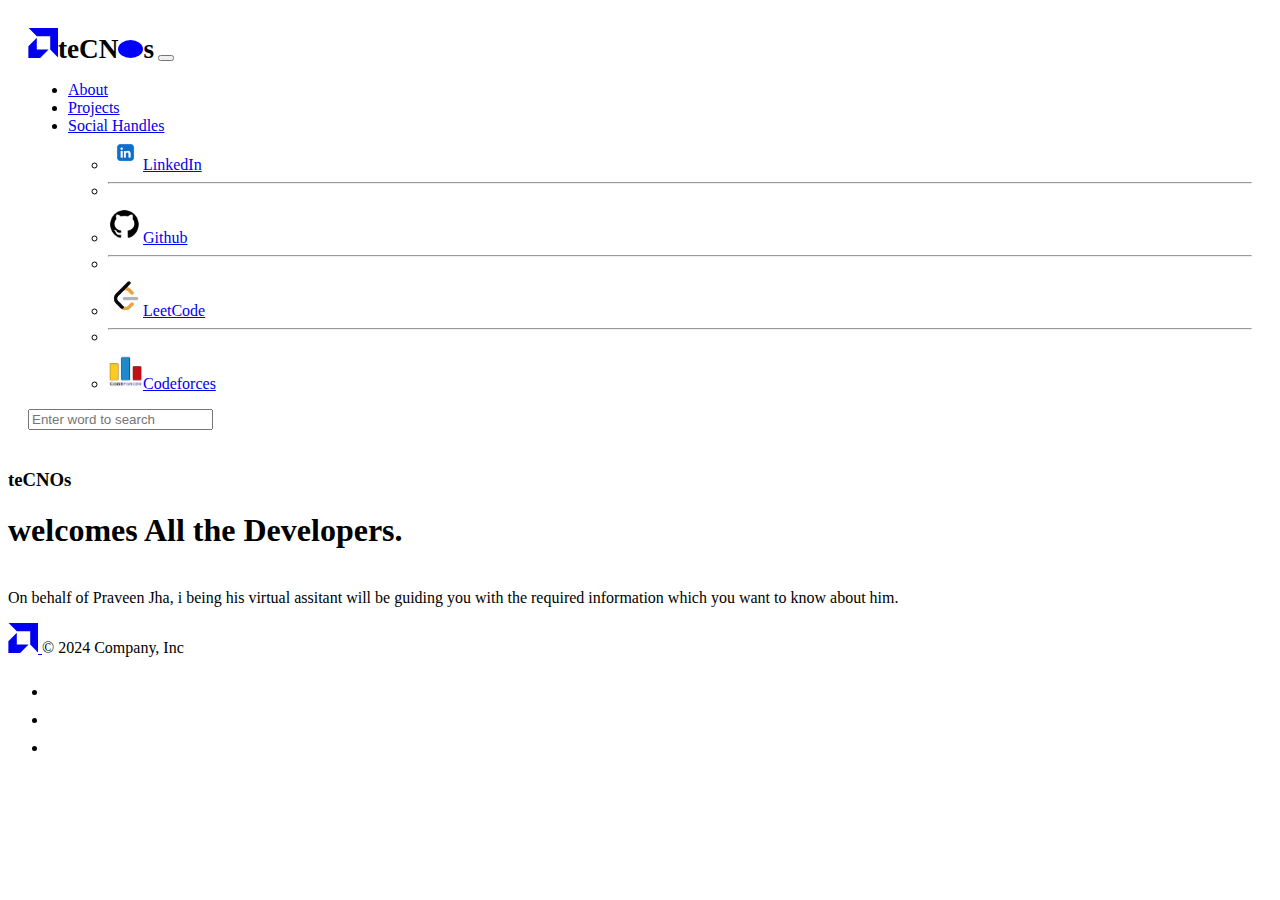
<file: index.html>
<!DOCTYPE html>
<html lang="en">

<head>
  <meta charset="UTF-8">
  <meta name="viewport" content="width=device-width, initial-scale=1.0">
  <title>Bootstrap Components</title>
  <link href="https://cdn.jsdelivr.net/npm/bootstrap@5.3.0-alpha2/dist/css/bootstrap.min.css" rel="stylesheet"
    integrity="sha384-aFq/bzH65dt+w6FI2ooMVUpc+21e0SRygnTpmBvdBgSdnuTN7QbdgL+OapgHtvPp" crossorigin="anonymous">
    <link rel="stylesheet" type="text/css" href="style.css">
<style>
  
</style>
  </head>
<body>
  
  <nav class="navbar navbar-expand-lg navbar-light bg-light" ">
    <div class="container-fluid" id="marg">
      <a class="navbar-brand" href="#"><svg xmlns="http://www.w3.org/2000/svg" width="30" height="30" fill="currentColor" class="bi bi-amd" viewBox="0 0 16 16">
        <path d="m.334 0 4.358 4.359h7.15v7.15l4.358 4.358V0zM.2 9.72l4.487-4.488v6.281h6.28L6.48 16H.2z"/>
      </svg><a href="index.html" class="mold">teCN<div id="animate"></div>s</a>  </a>
      <button class="navbar-toggler" type="button" data-bs-toggle="collapse" data-bs-target="#navbarSupportedContent" aria-controls="navbarSupportedContent" aria-expanded="false" aria-label="Toggle navigation">
        <span class="navbar-toggler-icon"></span>
      </button>
      <div class="collapse navbar-collapse" id="navbarSupportedContent">
        <ul class="navbar-nav me-auto mb-2 mb-lg-0">
          <li class="nav-item">
            <a class="nav-link active" aria-current="page" href="About_me.html" >About</a>
          </li>
          <li class="nav-item">
            <a class="nav-link active" href="Projects.html">Projects</a>
          </li>
          <li class="nav-item dropdown">
            <a class="nav-link active dropdown-toggle" href="#" id="navbarDropdown" role="button" data-bs-toggle="dropdown" aria-expanded="false">
              Social Handles
            </a>
            <ul class="dropdown-menu" aria-labelledby="navbarDropdown">
              <!-- <li><hr class="dropdown-divider"></li>  -->
              <li><a class="dropdown-item"   href="www.linkedin.com/in/praveenjha07"><img src="./linkedin-logo-free-download-free-png.webp" height=35 width=35>LinkedIn</a></li>
              <li><hr class="dropdown-divider"></li>
              <li><a class="dropdown-item"   href="https://github.com/Praveen7j7"><img src="./github_PNG40.png" height=35 width=35>Github</a></li>
              <li><hr class="dropdown-divider"></li>
              <li><a class="dropdown-item" href="https://leetcode.com/u/altraneto/"><img src="./OIP.jpeg" height=35 width=35">LeetCode</a></li>
              <li><hr class="dropdown-divider"></li>
              <li><a class="dropdown-item" href="https://codeforces.com/profile/Akincana"><img src="./codeforces.png" height=35 width=35">Codeforces </a></li>
            </ul>
          </li>
         
        </ul>
        <form class="d-flex">
          <input type="text" id="searchTerm" placeholder="Enter word to search" aria-label="Search" class="form-control me-2">
        </form>
      </div>
    </div>
  </nav>
  <div class="cover-container d-flex w-100 h-100 p-3 mx-auto flex-column" bis_skin_checked="1">
    <header class="mb-auto">
      <div bis_skin_checked="1">
        <h3 class="float-md-start mb-0">teCNOs</h3>
        <!-- <nav class="nav nav-masthead justify-content-center float-md-end">
          <a class="nav-link fw-bold py-1 px-0 active" aria-current="page" href="#">Home</a>
          <a class="nav-link fw-bold py-1 px-0" href="#">Features</a>
          <a class="nav-link fw-bold py-1 px-0" href="#">Contact</a>
        </nav> -->
      </div>
    </header>
  
    <main class="px-3">
      <h1>welcomes All the Developers.</h1>
      <p class="lead"><br>On behalf of Praveen Jha, i being his virtual assitant will be guiding you with the required information which you want to know about him.  </p>
      <p class="lead">
        <!-- <a href="#" class="btn btn-lg btn-light fw-bold border-white bg-white">Learn more</a> -->
      </p>
    </main>
  
    <!-- <footer class="mt-auto text-white-50">
      <p>Cover template for <a href="https://getbootstrap.com/" class="text-white">Bootstrap</a>, by <a href="https://twitter.com/mdo" class="text-white">@mdo</a>.</p>
    </footer> -->
  </div>
  <div class="container">
  
  <!-- <div class="card" style="width: 18rem;">
    <img src="./WhatsApp Image 2024-06-12 at 19.29.26_0cc38cd3.jpg" class="card-img-top" alt="..." >
    <div class="card-body">
      <h5 class="card-title">Buddies On Trial</h5>
      <p class="card-text">Hi, Praveen this side. A software engineer with excel in domain of data structure and algorithms along 
        with full stack development. DevOps is yet another domain in which i possess in depth knowledge.</p>
      <a href="#" class="btn btn-primary">More...</a>
    </div>
  </div> -->
 
  

  <script src="https://cdn.jsdelivr.net/npm/bootstrap@5.3.3/dist/js/bootstrap.bundle.min.js" integrity="sha384-YvpcrYf0tY3lHB60NNkmXc5s9fDVZLESaAA55NDzOxhy9GkcIdslK1eN7N6jIeHz" crossorigin="anonymous"></script>  
  <script>
    document.getElementById('searchTerm').addEventListener('input', searchWord);

    function searchWord() {
        const searchTerm = document.getElementById('searchTerm').value;
        const regex = new RegExp(`(${searchTerm})`, 'gi');
        const elements = document.body.querySelectorAll('*:not(script):not(style):not(input):not(button)');

        // Remove existing highlights
        removeHighlights();

        if (searchTerm) {
            elements.forEach((element) => {
                if (element.children.length === 0 && element.textContent.match(regex)) {
                    const newContent = element.textContent.replace(regex, (match) => `<span class="highlight">${match}</span>`);
                    element.innerHTML = newContent;
                }
            });
        }
    }

    function removeHighlights() {
        const highlights = document.querySelectorAll('.highlight');
        highlights.forEach((highlight) => {
            const parent = highlight.parentNode;
            parent.replaceChild(document.createTextNode(highlight.textContent), highlight);
            parent.normalize();
        });
    }
</script>
<footer class="d-flex flex-wrap justify-content-between align-items-center py-3 my-4 border-top">
  <div class="col-md-4 d-flex align-items-center" bis_skin_checked="1">
    <a href="/" class="mb-3 me-2 mb-md-0 text-body-secondary text-decoration-none lh-1">
      <svg xmlns="http://www.w3.org/2000/svg" width="30" height="30" fill="currentColor" class="bi bi-amd" viewBox="0 0 16 16">
        <path d="m.334 0 4.358 4.359h7.15v7.15l4.358 4.358V0zM.2 9.72l4.487-4.488v6.281h6.28L6.48 16H.2z"/>
      </svg>
    </a>
    <span class="mb-3 mb-md-0 text-body-secondary">© 2024 Company, Inc</span>
  </div>

  <ul class="nav col-md-4 justify-content-end list-unstyled d-flex">
    <li class="ms-3"><a class="text-body-secondary" href="#"><svg class="bi" width="24" height="24"><use xlink:href="#twitter"></use></svg></a></li>
    <li class="ms-3"><a class="text-body-secondary" href="#"><svg class="bi" width="24" height="24"><use xlink:href="#instagram"></use></svg></a></li>
    <li class="ms-3"><a class="text-body-secondary" href="#"><svg class="bi" width="24" height="24"><use xlink:href="#facebook"></use></svg></a></li>
  </ul>
</footer>
</div>
</body>

</html>
</file>
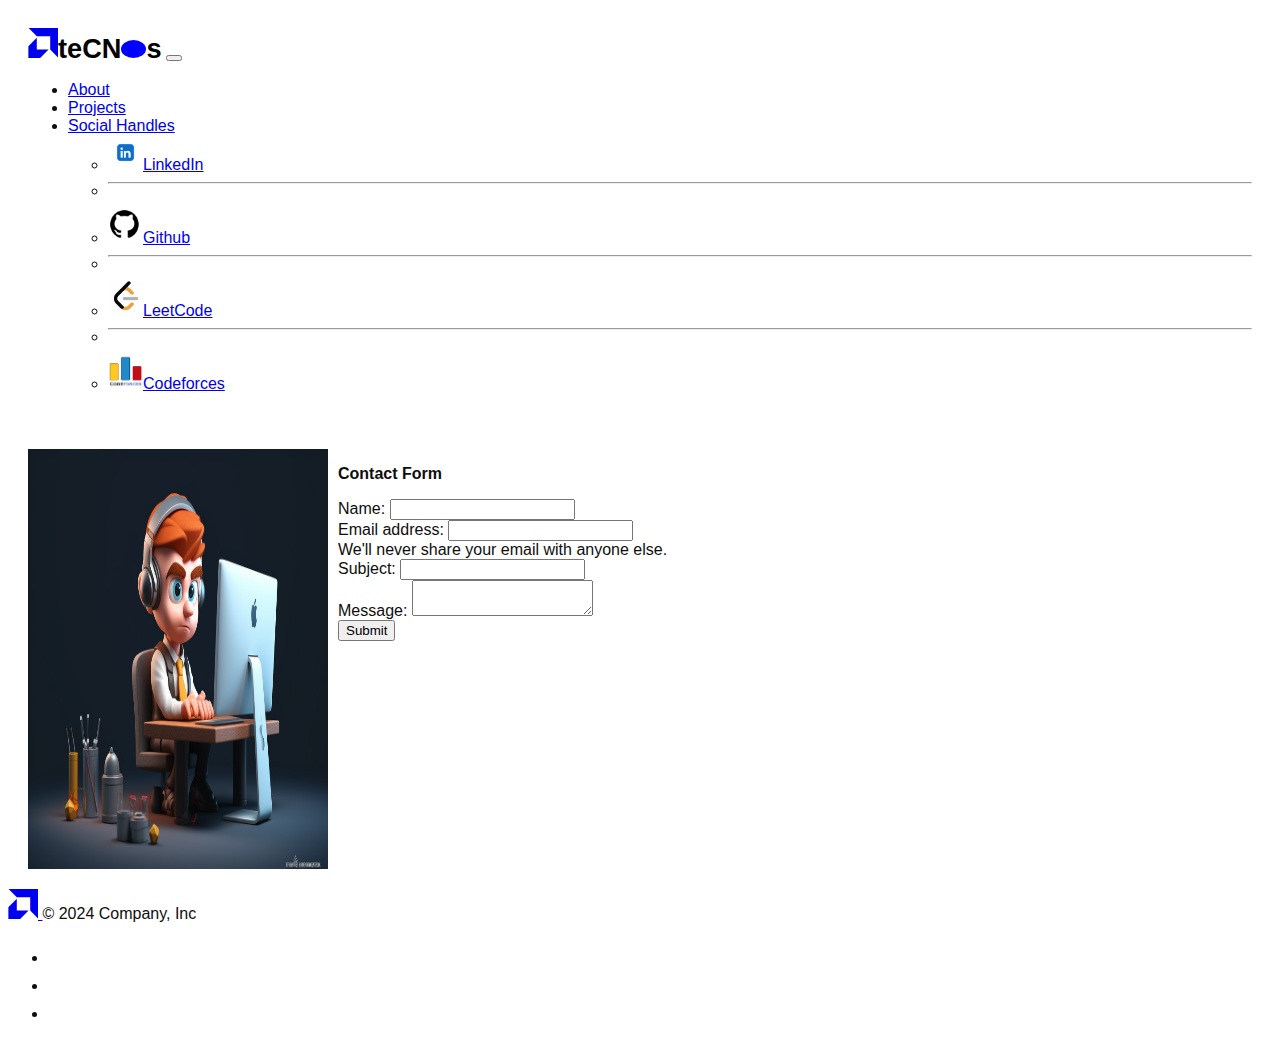
<file: Contact.html>
<!DOCTYPE html>
<html lang="en">
<head>
    <meta charset="UTF-8">
  <meta name="viewport" content="width=device-width, initial-scale=1.0">
  <title>Contact_Me</title>
  <link href="https://cdn.jsdelivr.net/npm/bootstrap@5.3.0-alpha2/dist/css/bootstrap.min.css" rel="stylesheet"
    integrity="sha384-aFq/bzH65dt+w6FI2ooMVUpc+21e0SRygnTpmBvdBgSdnuTN7QbdgL+OapgHtvPp" crossorigin="anonymous">
    <link rel="stylesheet" type="text/css" href="style.css">
    
  <style>
   
body {
            font-family: Arial, sans-serif; /* Set a default font */
            color: rgb(14, 14, 14); /* Set text color for better contrast */
        }
        #contact{
          display: flex;
          flex-direction: row;
          padding: 10px;
          margin: 10px;
          

        }
        form{
          margin-left:10px;
        }

  </style>
</head>
<body>
    
    <nav class="navbar navbar-expand-lg navbar-light bg-light" ">
        <div class="container-fluid" id="marg">
          <a class="navbar-brand" href="#"><svg xmlns="http://www.w3.org/2000/svg" width="30" height="30" fill="currentColor" class="bi bi-amd" viewBox="0 0 16 16">
            <path d="m.334 0 4.358 4.359h7.15v7.15l4.358 4.358V0zM.2 9.72l4.487-4.488v6.281h6.28L6.48 16H.2z"/>
          </svg><a href="index.html" class="mold">teCN<div id="animate"></div>s</a>  </a>
          <button class="navbar-toggler" type="button" data-bs-toggle="collapse" data-bs-target="#navbarSupportedContent" aria-controls="navbarSupportedContent" aria-expanded="false" aria-label="Toggle navigation">
            <span class="navbar-toggler-icon"></span>
          </button>
          <div class="collapse navbar-collapse" id="navbarSupportedContent">
            <ul class="navbar-nav me-auto mb-2 mb-lg-0">
              <li class="nav-item">
                <a class="nav-link active" aria-current="page" href="About_me.html" >About</a>
              </li>
              <li class="nav-item">
                <a class="nav-link active" href="Projects.html">Projects</a>
              </li>
              <li class="nav-item dropdown">
                <a class="nav-link active dropdown-toggle" href="#" id="navbarDropdown" role="button" data-bs-toggle="dropdown" aria-expanded="false">
                  Social Handles
                </a>
                <ul class="dropdown-menu" aria-labelledby="navbarDropdown">
                  <!-- <li><hr class="dropdown-divider"></li>  -->
                  <li><a class="dropdown-item"   href="www.linkedin.com/in/praveenjha07"><img src="./linkedin-logo-free-download-free-png.webp" height=35 width=35>LinkedIn</a></li>
                  <li><hr class="dropdown-divider"></li>
                  <li><a class="dropdown-item"   href="https://github.com/Praveen7j7"><img src="./github_PNG40.png" height=35 width=35>Github</a></li>
                  <li><hr class="dropdown-divider"></li>
                  <li><a class="dropdown-item" href="https://leetcode.com/u/altraneto/"><img src="./OIP.jpeg" height=35 width=35">LeetCode</a></li>
                  <li><hr class="dropdown-divider"></li>
                  <li><a class="dropdown-item" href="https://codeforces.com/profile/Akincana"><img src="./codeforces.png" height=35 width=35">Codeforces </a></li>
                </ul>
              </li>
             
            </ul>
            <!-- <form class="d-flex">
              <input type="text" id="searchTerm" placeholder="Enter word to search" aria-label="Search" class="form-control me-2">
            </form> -->
          </div>
        </div>
      </nav>
      <div class="container">
        <div id="contact">
            <img src="./utu.png" alt="Coconut" height="420" width="300"/>
            <form onsubmit="return validateForm()">
                <p><b>Contact Form</b></p>
                <div class="mb-3">
                    <label for="name" class="form-label">Name:</label>
                    <input type="text" class="form-control" id="name" name="name">
                </div>
                <div class="mb-3">
                    <label for="email" class="form-label">Email address:</label>
                    <input type="email" class="form-control" id="email" name="email">
                    <div id="emailHelp" class="form-text">We'll never share your email with anyone else.</div>
                </div>
                <div class="mb-3">
                    <label for="subject" class="form-label">Subject:</label>
                    <input type="text" class="form-control" id="subject" name="subject">
                </div>
                <div class="mb-3">
                    <label for="message" class="form-label">Message:</label>
                    <textarea class="form-control" id="message" name="message"></textarea>
                </div>
                <button type="submit" class="btn btn-primary">Submit</button>
            </form>
        </div>
        <footer class="d-flex flex-wrap justify-content-between align-items-center py-3 my-4 border-top">
          <div class="col-md-4 d-flex align-items-center">
              <a href="/" class="mb-3 me-2 mb-md-0 text-body-secondary text-decoration-none lh-1">
                  <svg xmlns="http://www.w3.org/2000/svg" width="30" height="30" fill="currentColor" class="bi bi-amd" viewBox="0 0 16 16">
                      <path d="m.334 0 4.358 4.359h7.15v7.15l4.358 4.358V0zM.2 9.72l4.487-4.488v6.281h6.28L6.48 16H.2z"/>
                  </svg>
              </a>
              <span class="mb-3 mb-md-0 text-body-secondary">© 2024 Company, Inc</span>
          </div>
          <ul class="nav col-md-4 justify-content-end list-unstyled d-flex">
              <li class="ms-3"><a class="text-body-secondary" href="#"><svg class="bi" width="24" height="24"><use xlink:href="#twitter"></use></svg></a></li>
              <li class="ms-3"><a class="text-body-secondary" href="#"><svg class="bi" width="24" height="24"><use xlink:href="#instagram"></use></svg></a></li>
              <li class="ms-3"><a class="text-body-secondary" href="#"><svg class="bi" width="24" height="24"><use xlink:href="#facebook"></use></svg></a></li>
          </ul>
      </footer>
    </div>
    </body>
</html>
</file>
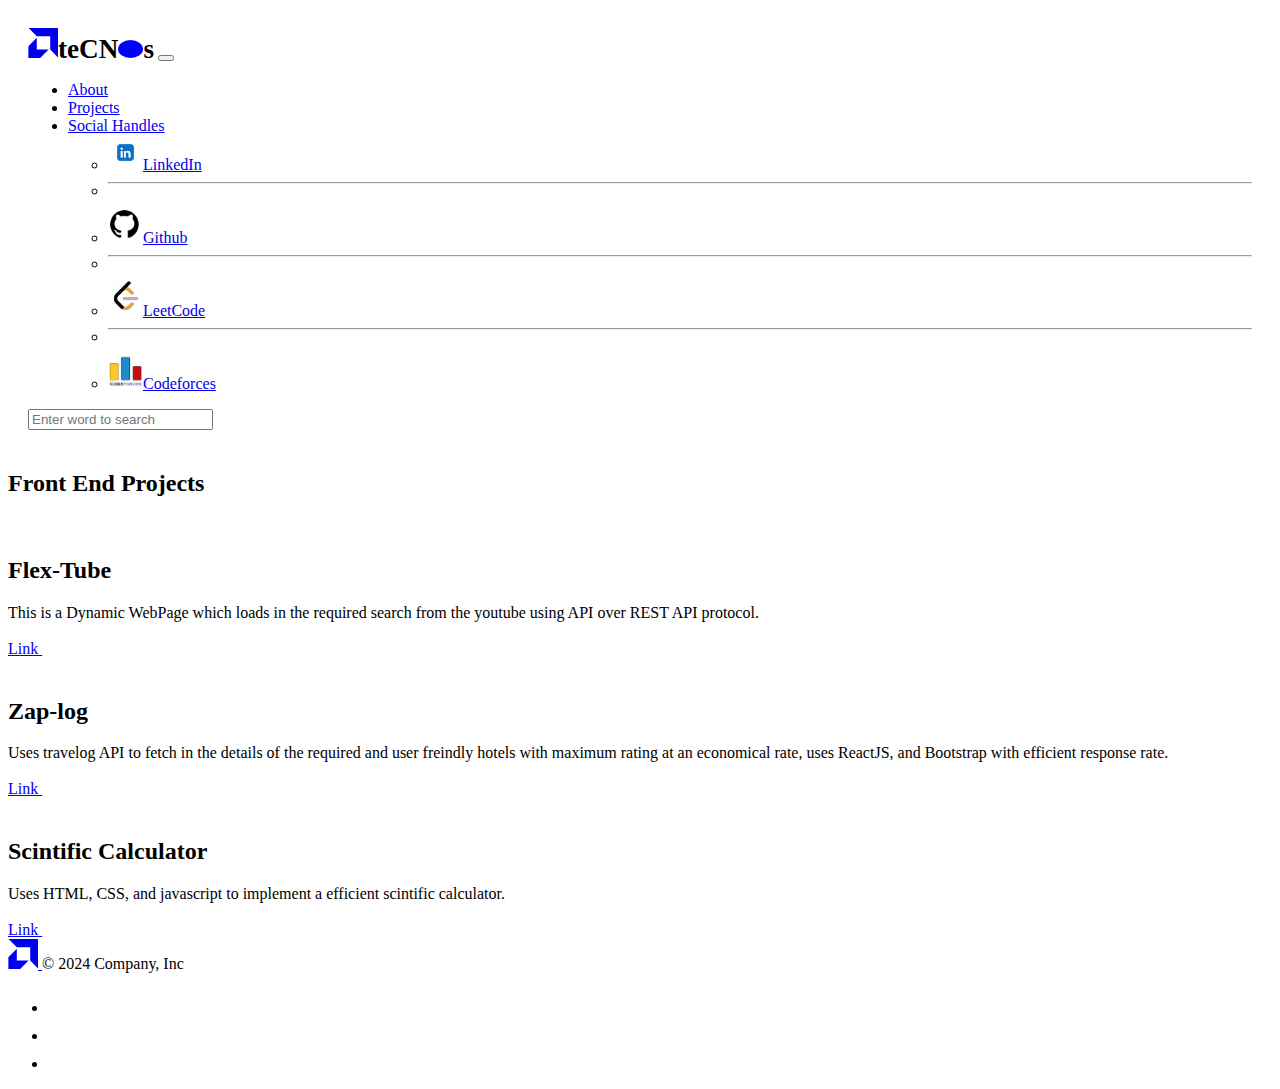
<file: Projects.html>
<!DOCTYPE html>
<html lang="en">
<head>
    <meta charset="UTF-8">
    <meta name="viewport" content="width=device-width, initial-scale=1.0">
    <title>Document</title>
    <link href="https://cdn.jsdelivr.net/npm/bootstrap@5.3.0-alpha2/dist/css/bootstrap.min.css" rel="stylesheet"
    integrity="sha384-aFq/bzH65dt+w6FI2ooMVUpc+21e0SRygnTpmBvdBgSdnuTN7QbdgL+OapgHtvPp" crossorigin="anonymous">
    <link rel="stylesheet" type="text/css" href="style.css">
</head>
<body>
  <script>
    document.getElementById('searchTerm').addEventListener('input', searchWord);

    function searchWord() {
        const searchTerm = document.getElementById('searchTerm').value;
        const regex = new RegExp(`(${searchTerm})`, 'gi');
        const elements = document.body.querySelectorAll('*:not(script):not(style):not(input):not(button)');

        // Remove existing highlights
        removeHighlights();

        if (searchTerm) {
            elements.forEach((element) => {
                if (element.children.length === 0 && element.textContent.match(regex)) {
                    const newContent = element.textContent.replace(regex, (match) => `<span class="highlight">${match}</span>`);
                    element.innerHTML = newContent;
                }
            });
        }
    }

    function removeHighlights() {
        const highlights = document.querySelectorAll('.highlight');
        highlights.forEach((highlight) => {
            const parent = highlight.parentNode;
            parent.replaceChild(document.createTextNode(highlight.textContent), highlight);
            parent.normalize();
        });
    }
</script>
<nav class="navbar navbar-expand-lg navbar-light bg-light" ">
  <div class="container-fluid" id="marg">
    <a class="navbar-brand" href="#"><svg xmlns="http://www.w3.org/2000/svg" width="30" height="30" fill="currentColor" class="bi bi-amd" viewBox="0 0 16 16">
      <path d="m.334 0 4.358 4.359h7.15v7.15l4.358 4.358V0zM.2 9.72l4.487-4.488v6.281h6.28L6.48 16H.2z"/>
    </svg><a href="index.html" class="mold">teCN<div id="animate"></div>s</a>  </a>
    <button class="navbar-toggler" type="button" data-bs-toggle="collapse" data-bs-target="#navbarSupportedContent" aria-controls="navbarSupportedContent" aria-expanded="false" aria-label="Toggle navigation">
      <span class="navbar-toggler-icon"></span>
    </button>
    <div class="collapse navbar-collapse" id="navbarSupportedContent">
      <ul class="navbar-nav me-auto mb-2 mb-lg-0">
        <li class="nav-item">
          <a class="nav-link active" aria-current="page" href="About_me.html" >About</a>
        </li>
        <li class="nav-item">
          <a class="nav-link active" href="Projects.html">Projects</a>
        </li>
        <li class="nav-item dropdown">
          <a class="nav-link active dropdown-toggle" href="#" id="navbarDropdown" role="button" data-bs-toggle="dropdown" aria-expanded="false">
            Social Handles
          </a>
          <ul class="dropdown-menu" aria-labelledby="navbarDropdown">
            <!-- <li><hr class="dropdown-divider"></li>  -->
            <li><a class="dropdown-item"   href="www.linkedin.com/in/praveenjha07"><img src="./linkedin-logo-free-download-free-png.webp" height=35 width=35>LinkedIn</a></li>
            <li><hr class="dropdown-divider"></li>
            <li><a class="dropdown-item"   href="https://github.com/Praveen7j7"><img src="./github_PNG40.png" height=35 width=35>Github</a></li>
            <li><hr class="dropdown-divider"></li>
            <li><a class="dropdown-item" href="https://leetcode.com/u/altraneto/"><img src="./OIP.jpeg" height=35 width=35">LeetCode</a></li>
            <li><hr class="dropdown-divider"></li>
            <li><a class="dropdown-item" href="https://codeforces.com/profile/Akincana"><img src="./codeforces.png" height=35 width=35">Codeforces </a></li>
          </ul>
        </li>
       
      </ul>
      <form class="d-flex">
        <input type="text" id="searchTerm" placeholder="Enter word to search" aria-label="Search" class="form-control me-2">
      </form>
    </div>
  </div>
</nav>
    <div class="container">
        
          <div class="container px-4 py-5" id="featured-3" bis_skin_checked="1">
            <h2 class="pb-2 border-bottom">Front End Projects</h2>
            <div class="row g-4 py-5 row-cols-1 row-cols-lg-3" bis_skin_checked="1">
              <div class="feature col" bis_skin_checked="1">
                <div class="feature-icon bg-primary bg-gradient" bis_skin_checked="1">
                  <svg class="bi" width="1em" height="1em"><use xlink:href="#collection"></use></svg>
                </div>
                <h2>Flex-Tube</h2>
                <p>This is a Dynamic WebPage which loads in the required search from the youtube using API over REST API protocol.</p>
                <a href="#" class="icon-link">
                  Link
                  <svg class="bi" width="1em" height="1em"><use xlink:href="#chevron-right"></use></svg>
                </a>
              </div>
              <div class="feature col" bis_skin_checked="1">
                <div class="feature-icon bg-primary bg-gradient" bis_skin_checked="1">
                  <svg class="bi" width="1em" height="1em"><use xlink:href="#people-circle"></use></svg>
                </div>
                <h2>Zap-log</h2>
                <p>Uses travelog API to fetch in the details of the required and user freindly hotels with maximum rating at an economical rate, uses ReactJS, and Bootstrap with efficient response rate. </p>
                <a href="#" class="icon-link">
                  Link
                  <svg class="bi" width="1em" height="1em"><use xlink:href="#chevron-right"></use></svg>
                </a>
              </div>
              <div class="feature col" bis_skin_checked="1">
                <div class="feature-icon bg-primary bg-gradient" bis_skin_checked="1">
                  <svg class="bi" width="1em" height="1em"><use xlink:href="#toggles2"></use></svg>
                </div>
                <h2>Scintific Calculator</h2>
                <p>Uses HTML, CSS, and javascript to implement a efficient scintific calculator.</p>
                <a href="#" class="icon-link">
                  Link
                  <svg class="bi" width="1em" height="1em"><use xlink:href="#chevron-right"></use></svg>
                </a>
              </div>
            </div>
            </div>
    </div>
    <!-- <h1>hello</h1> -->
    <script>
      document.getElementById('searchTerm').addEventListener('input', searchWord);
  
      function searchWord() {
          const searchTerm = document.getElementById('searchTerm').value;
          const regex = new RegExp(`(${searchTerm})`, 'gi');
          const elements = document.body.querySelectorAll('*:not(script):not(style):not(input):not(button)');
  
          // Remove existing highlights
          removeHighlights();
  
          if (searchTerm) {
              elements.forEach((element) => {
                  if (element.children.length === 0 && element.textContent.match(regex)) {
                      const newContent = element.textContent.replace(regex, (match) => `<span class="highlight">${match}</span>`);
                      element.innerHTML = newContent;
                  }
              });
          }
      }
  
      function removeHighlights() {
          const highlights = document.querySelectorAll('.highlight');
          highlights.forEach((highlight) => {
              const parent = highlight.parentNode;
              parent.replaceChild(document.createTextNode(highlight.textContent), highlight);
              parent.normalize();
          });
      }
  </script>
    <script src="https://cdn.jsdelivr.net/npm/bootstrap@5.3.3/dist/js/bootstrap.bundle.min.js" integrity="sha384-YvpcrYf0tY3lHB60NNkmXc5s9fDVZLESaAA55NDzOxhy9GkcIdslK1eN7N6jIeHz" crossorigin="anonymous"></script>  
    <div class="container" bis_skin_checked="1">
      
      <footer class="d-flex flex-wrap justify-content-between align-items-center py-3 my-4 border-top">
        <div class="col-md-4 d-flex align-items-center" bis_skin_checked="1">
          <a href="/" class="mb-3 me-2 mb-md-0 text-body-secondary text-decoration-none lh-1">
            <svg xmlns="http://www.w3.org/2000/svg" width="30" height="30" fill="currentColor" class="bi bi-amd" viewBox="0 0 16 16">
              <path d="m.334 0 4.358 4.359h7.15v7.15l4.358 4.358V0zM.2 9.72l4.487-4.488v6.281h6.28L6.48 16H.2z"/>
            </svg>
          </a>
          <span class="mb-3 mb-md-0 text-body-secondary">© 2024 Company, Inc</span>
        </div>
    
        <ul class="nav col-md-4 justify-content-end list-unstyled d-flex">
          <li class="ms-3"><a class="text-body-secondary" href="#"><svg class="bi" width="24" height="24"><use xlink:href="#twitter"></use></svg></a></li>
          <li class="ms-3"><a class="text-body-secondary" href="#"><svg class="bi" width="24" height="24"><use xlink:href="#instagram"></use></svg></a></li>
          <li class="ms-3"><a class="text-body-secondary" href="#"><svg class="bi" width="24" height="24"><use xlink:href="#facebook"></use></svg></a></li>
        </ul>
      </footer>
    </div>
  </body>
</html>
</file>
<file: style.css>
div>card {
  align-items: center;
  position: center;
}

.mold {
  font-size: 1.7em; /* Default font size */
  font-weight: bold;
  text-decoration-line: none;
  color: black;
}

.navbar {
  padding: 20px;
}

.highlight {
  background-color: yellow;
}

@keyframes example {
  0% { background-color: rgb(255, 0, 0); }
  25% { background-color: blue; }
  50% { background-color: rgb(255, 0, 0); }
  75% { background-color: blue; }
  100% { background-color: rgb(255, 0, 0); }
}

#animate {
  width: 25px;
  height: 18px;
  background-color: blue;
  animation-name: example;
  animation-duration: 7s;
  border-radius: 50%;
  animation-iteration-count: infinite;
  display: inline-block;
}

/* Media Queries */
@media (max-width: 1200px) {
  .navbar {
    flex-direction: row;
    padding: 15px;
  }
  .mold {
    font-size: 1.5em;
  }
}

@media (max-width: 992px) {
  .navbar {
    flex-direction: column;
    padding: 10px;
  }
  .mold {
    font-size: 1.3em;
  }
}

@media (max-width: 768px) {
  #contact {
    flex-direction: column;
  }
  .mold {
    font-size: 1.1em;
  }
}

@media (max-width: 576px) {
  #aboutText {
    padding: 10px;
  }
  .mold {
    font-size: 1em;
  }
}

@media (max-width: 480px) {
  #animate {
    width: 20px;
    height: 14px;
  }
  .mold {
    font-size: 0.9em;
  }
}
</file>
